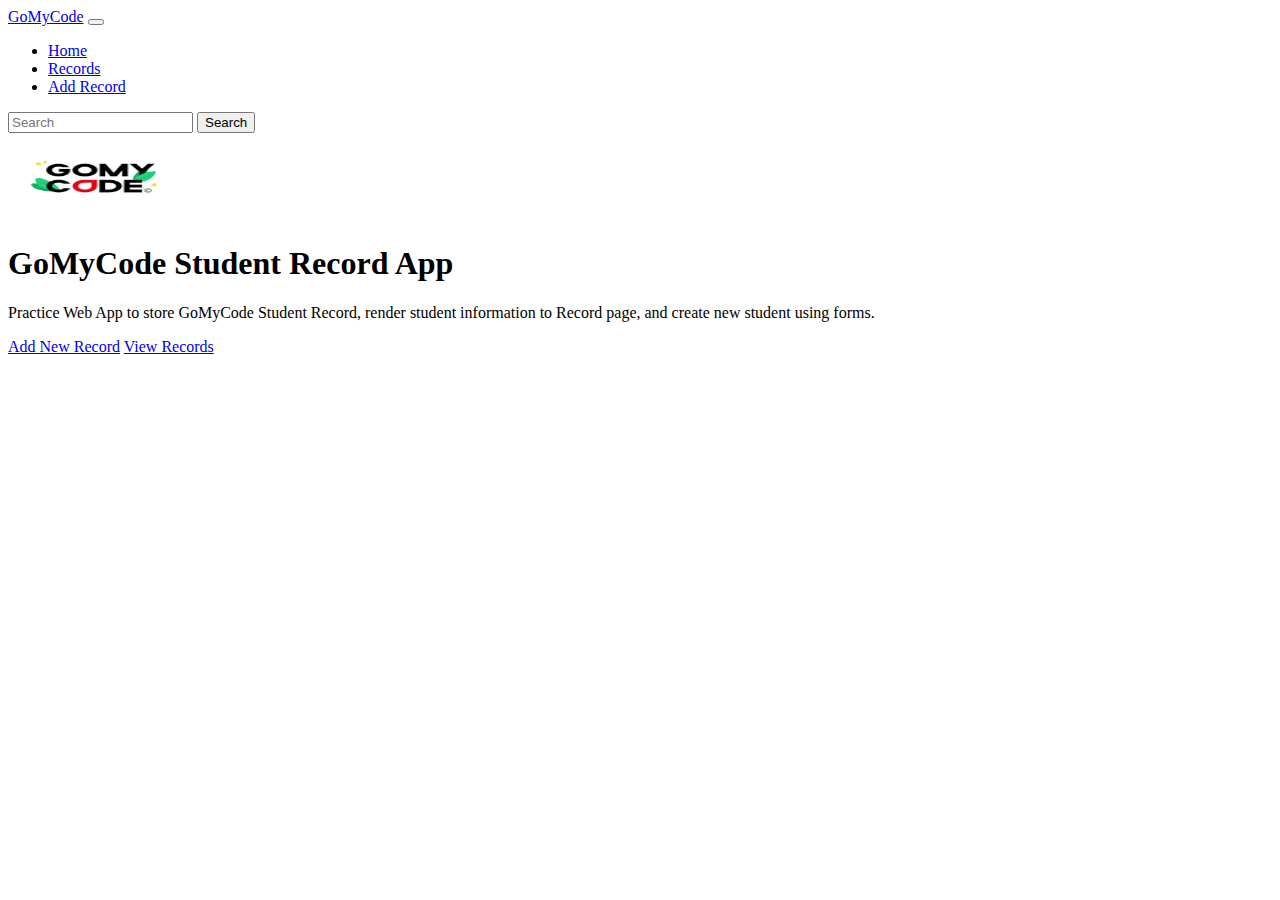
<file: index.html>
<!DOCTYPE html>
<html lang="en">
<head>
    <meta charset="UTF-8">
    <meta http-equiv="X-UA-Compatible" content="IE=edge">
    <meta name="viewport" content="width=device-width, initial-scale=1.0">
    <link rel="shortcut icon" href="images/gomycodelogo.png" type="image/x-icon">
    <!-- Bootstrap link -->
    <link href="https://cdn.jsdelivr.net/npm/bootstrap@5.3.0-alpha3/dist/css/bootstrap.min.css" rel="stylesheet" integrity="sha384-KK94CHFLLe+nY2dmCWGMq91rCGa5gtU4mk92HdvYe+M/SXH301p5ILy+dN9+nJOZ" crossorigin="anonymous">
    <title>Student Record</title>
</head>
<body>
    <header>
        <nav class="navbar navbar-expand-lg bg-primary" data-bs-theme="dark">
            <div class="container-fluid">
                <a class="navbar-brand" href="index.html">GoMyCode</a>
                <button class="navbar-toggler" type="button" data-bs-toggle="collapse" data-bs-target="#navbarSupportedContent" aria-controls="navbarSupportedContent" aria-expanded="false" aria-label="Toggle navigation">
                <span class="navbar-toggler-icon"></span>
                </button>
                <div class="collapse navbar-collapse" id="navbarSupportedContent">
                <ul class="navbar-nav me-auto mb-2 mb-lg-0">
                    <li class="nav-item">
                    <a class="nav-link active" aria-current="page" href="index.html">Home</a>
                    </li>
                    <li class="nav-item">
                    <a class="nav-link" href="pages/records.html">Records</a>
                    </li>
                    <li class="nav-item">
                    <a class="nav-link" href="pages/newrecord.html">Add Record</a>
                    </li>
                </ul>
                <form class="d-flex" role="search">
                    <input class="form-control me-2" type="search" placeholder="Search" aria-label="Search">
                    <button class="btn btn-outline-success" type="submit">Search</button>
                </form>
            </div>
        </div>
        </nav>
    </header>
    <main>
        <div class="px-4 py-5 my-5 text-center">
            <img class="d-block mx-auto mb-4" src="images/gomycodelogo.png" alt="" width="172" height="87">
            <h1 class="display-5 fw-bold text-body-emphasis">GoMyCode Student Record App</h1>
            <div class="col-lg-6 mx-auto">
              <p class="lead mb-4">Practice Web App to store GoMyCode Student Record, render student information to Record page, and create new student using forms.</p>
              <div class="d-grid gap-2 d-sm-flex justify-content-sm-center">
                <a href="pages/newrecord.html" type="button" class="btn btn-primary btn-lg px-4 gap-3">Add New Record</a>
                
                <a href="pages/records.html" type="button" class="btn btn-outline-secondary btn-lg px-4">View Records</a>
              </div>
            </div>
          </div>
    </main>
    <footer></footer>

    <script src="https://cdn.jsdelivr.net/npm/bootstrap@5.3.0-alpha3/dist/js/bootstrap.bundle.min.js" integrity="sha384-ENjdO4Dr2bkBIFxQpeoTz1HIcje39Wm4jDKdf19U8gI4ddQ3GYNS7NTKfAdVQSZe" crossorigin="anonymous"></script>
</body>
</html>
</file>
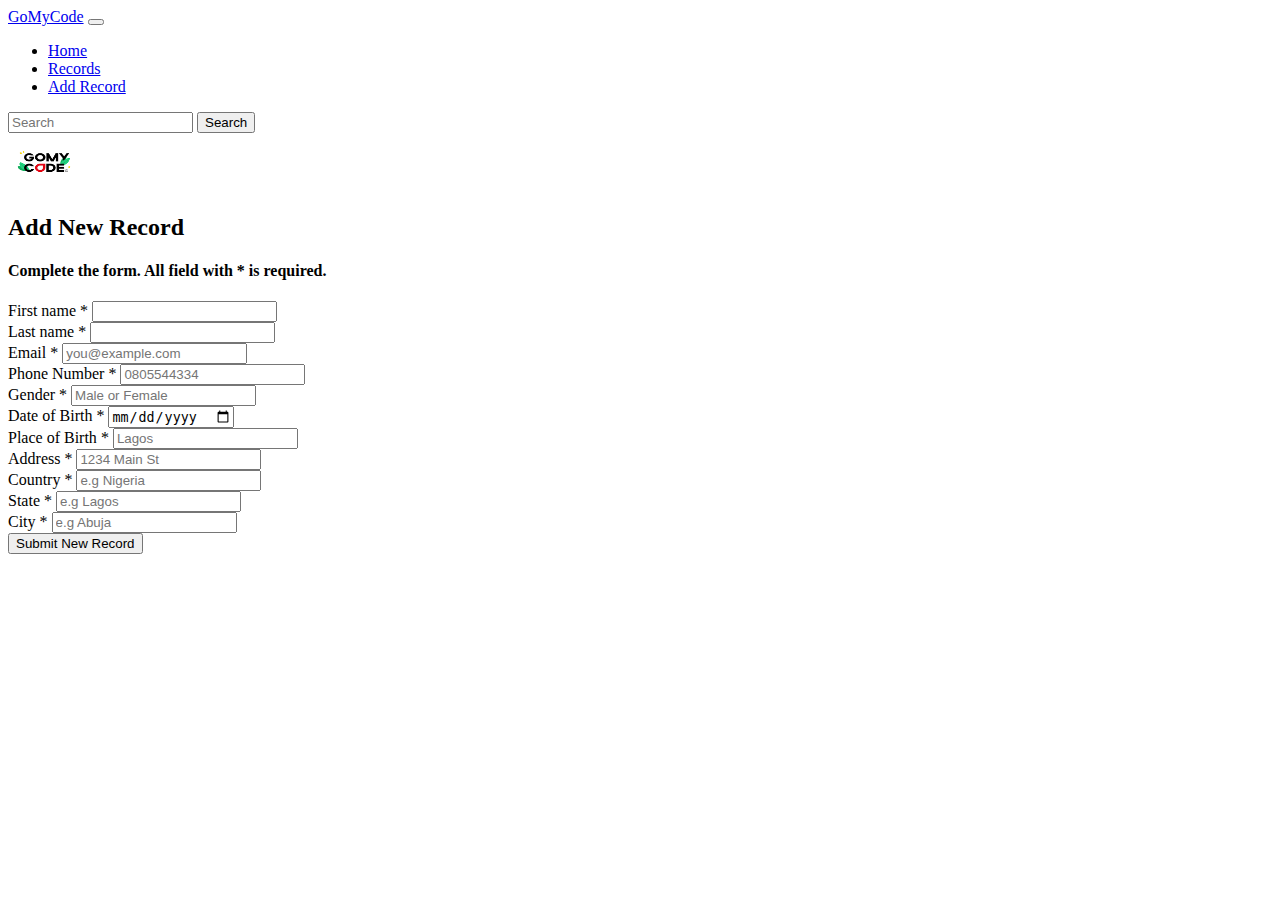
<file: pages/newrecord.html>
<!DOCTYPE html>
<html lang="en">
<head>
    <meta charset="UTF-8">
    <meta http-equiv="X-UA-Compatible" content="IE=edge">
    <meta name="viewport" content="width=device-width, initial-scale=1.0">
    <link rel="shortcut icon" href="images/gomycodelogo.png" type="image/x-icon">
    <!-- Bootstrap link -->
    <link href="https://cdn.jsdelivr.net/npm/bootstrap@5.3.0-alpha3/dist/css/bootstrap.min.css" rel="stylesheet" integrity="sha384-KK94CHFLLe+nY2dmCWGMq91rCGa5gtU4mk92HdvYe+M/SXH301p5ILy+dN9+nJOZ" crossorigin="anonymous">
    <link rel="stylesheet" href="../styles/main.css">
    <title>Student Record</title>
</head>
<body>
    <header>
        <nav class="navbar navbar-expand-lg bg-primary" data-bs-theme="dark">
            <div class="container-fluid">
                <a class="navbar-brand" href="../index.html">GoMyCode</a>
                <button class="navbar-toggler" type="button" data-bs-toggle="collapse" data-bs-target="#navbarSupportedContent" aria-controls="navbarSupportedContent" aria-expanded="false" aria-label="Toggle navigation">
                <span class="navbar-toggler-icon"></span>
                </button>
                <div class="collapse navbar-collapse" id="navbarSupportedContent">
                <ul class="navbar-nav me-auto mb-2 mb-lg-0">
                    <li class="nav-item">
                    <a class="nav-link active" aria-current="page" href="../index.html">Home</a>
                    </li>
                    <li class="nav-item">
                    <a class="nav-link" href="records.html">Records</a>
                    </li>
                    <li class="nav-item">
                    <a class="nav-link" href="newrecord.html">Add Record</a>
                    </li>
                </ul>
                <form class="d-flex" role="search">
                    <input class="form-control me-2" type="search" placeholder="Search" aria-label="Search">
                    <button class="btn btn-outline-success" type="submit">Search</button>
                </form>
            </div>
        </div>
        </nav>
    </header>
    <main class="container">
        <div class="py-5 text-center">
            <img class="d-block mx-auto mb-4" src="../images/gomycodelogo.png" alt="" width="72" height="57">
            <h2>Add New Record</h2>
          </div>
          <div class="col-md-7 col-lg-12">
            <h4 class="mb-3">Complete the form. All field with * is required.</h4>

            <form action="#" method="post" id="form">
              <div class="row g-3">

                <div class="col-sm-6">
                  <label for="firstName" class="form-label">First name <span class="text-danger">*</span> </label>
                  <input type="text" class="form-control" id="firstName" placeholder="" value="" required>
                </div>
    
                <div class="col-sm-6">
                  <label for="lastName" class="form-label">Last name <span class="text-danger">*</span></label>
                  <input type="text" class="form-control" id="lastName" placeholder="" value="" required>
                </div>
    
                <div class="col-6">
                  <label for="email" class="form-label">Email <span class="text-danger">*</span></label>
                  <input type="email" class="form-control" id="email" placeholder="you@example.com" required>
                </div>
                <div class="col-6">
                  <label for="phoneNumber" class="form-label">Phone Number <span class="text-danger">*</span></label>
                  <input type="tel" class="form-control" id="phoneNumber" placeholder="0805544334" required>
                </div>
                <div class="col-4">
                  <label for="gender" class="form-label">Gender <span class="text-danger">*</span></label>
                  <input type="text" class="form-control" id="gender" placeholder="Male or Female" required>
                </div>
                <div class="col-4">
                  <label for="dob" class="form-label">Date of Birth <span class="text-danger">*</span></label>
                  <input type="date" class="form-control" id="dob" placeholder="12/12/1999" required>
                </div>
                <div class="col-4">
                  <label for="pob" class="form-label">Place of Birth <span class="text-danger">*</span></label>
                  <input type="text" class="form-control" id="pob" placeholder="Lagos" required>
                </div>
    
                <div class="col-12">
                  <label for="address" class="form-label">Address <span class="text-danger">*</span></label>
                  <input type="text" class="form-control" id="address" placeholder="1234 Main St" required>
                </div>
    
                <div class="col-md-5">
                  <label for="country" class="form-label">Country <span class="text-danger">*</span></label>
                  <input type="text" class="form-control" id="country" placeholder="e.g Nigeria" required>
                </div>

                <div class="col-md-4">
                  <label for="country" class="form-label">State <span class="text-danger">*</span></label>
                  <input type="text" class="form-control" id="state" placeholder="e.g Lagos" required>
                </div>
    
                <div class="col-md-3">
                  <label for="city" class="form-label">City <span class="text-danger">*</span></label>
                  <input type="text" class="form-control" id="city" placeholder="e.g Abuja" required>
                </div>
              </div>
    
              <button class="w-100 btn btn-primary btn-lg my-5" type="submit">Submit New Record</button>
            </form>
          </div>
    </main>
    <footer></footer>

    <script src="https://cdn.jsdelivr.net/npm/bootstrap@5.3.0-alpha3/dist/js/bootstrap.bundle.min.js" integrity="sha384-ENjdO4Dr2bkBIFxQpeoTz1HIcje39Wm4jDKdf19U8gI4ddQ3GYNS7NTKfAdVQSZe" crossorigin="anonymous"></script>
</body>
</html>
</file>
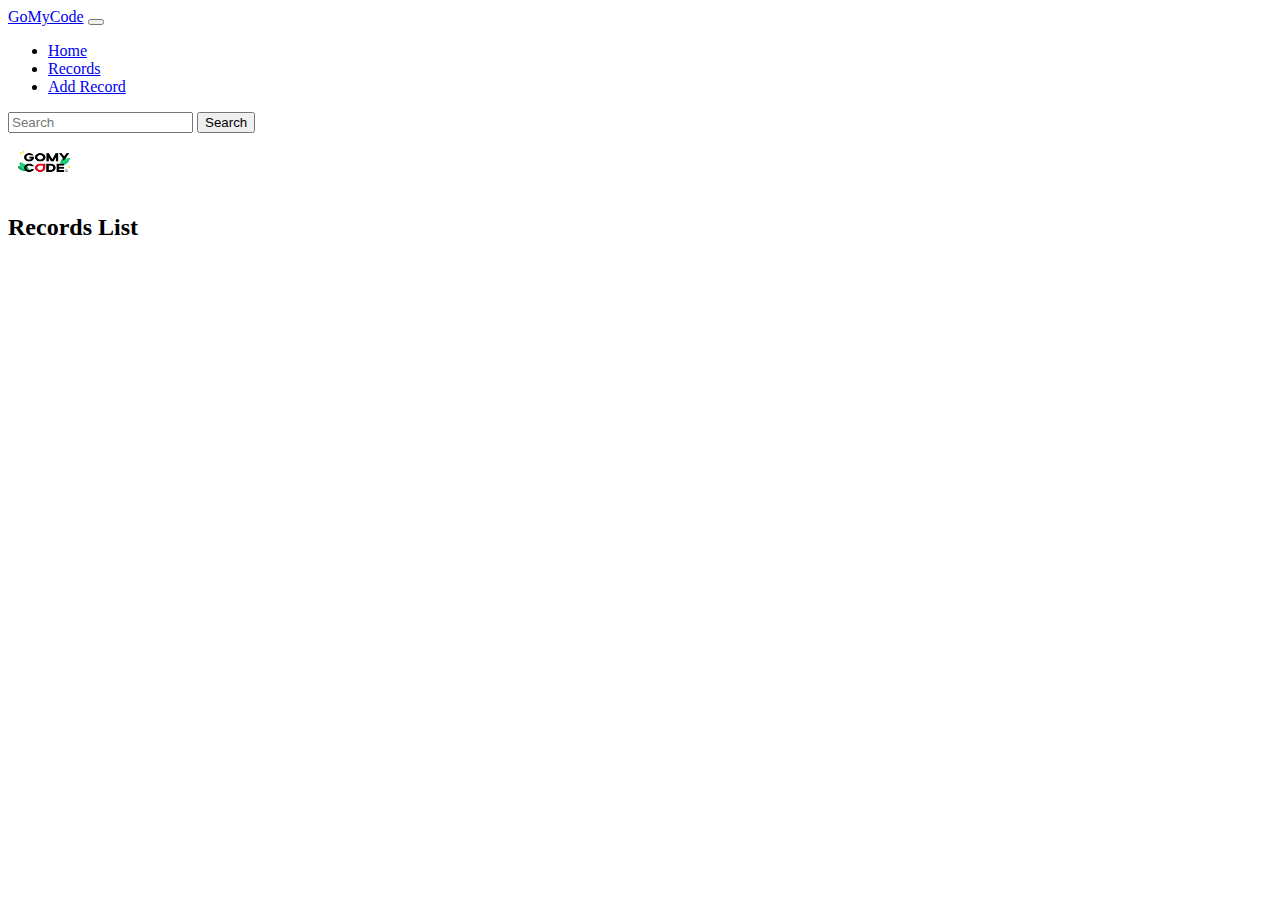
<file: pages/records.html>
<!DOCTYPE html>
<html lang="en">
<head>
    <meta charset="UTF-8">
    <meta http-equiv="X-UA-Compatible" content="IE=edge">
    <meta name="viewport" content="width=device-width, initial-scale=1.0">
    <link rel="shortcut icon" href="images/gomycodelogo.png" type="image/x-icon">
    <!-- Bootstrap link -->
    <link href="https://cdn.jsdelivr.net/npm/bootstrap@5.3.0-alpha3/dist/css/bootstrap.min.css" rel="stylesheet" integrity="sha384-KK94CHFLLe+nY2dmCWGMq91rCGa5gtU4mk92HdvYe+M/SXH301p5ILy+dN9+nJOZ" crossorigin="anonymous">
    <title>Student Record</title>
</head>
<body>
    <header>
        <nav class="navbar navbar-expand-lg bg-primary" data-bs-theme="dark">
            <div class="container-fluid">
                <a class="navbar-brand" href="../index.html">GoMyCode</a>
                <button class="navbar-toggler" type="button" data-bs-toggle="collapse" data-bs-target="#navbarSupportedContent" aria-controls="navbarSupportedContent" aria-expanded="false" aria-label="Toggle navigation">
                <span class="navbar-toggler-icon"></span>
                </button>
                <div class="collapse navbar-collapse" id="navbarSupportedContent">
                <ul class="navbar-nav me-auto mb-2 mb-lg-0">
                    <li class="nav-item">
                    <a class="nav-link active" aria-current="page" href="../index.html">Home</a>
                    </li>
                    <li class="nav-item">
                    <a class="nav-link" href="records.html">Records</a>
                    </li>
                    <li class="nav-item">
                    <a class="nav-link" href="newrecord.html">Add Record</a>
                    </li>
                </ul>
                <form class="d-flex" role="search">
                    <input class="form-control me-2" type="search" placeholder="Search" aria-label="Search">
                    <button class="btn btn-outline-success" type="submit">Search</button>
                </form>
            </div>
        </div>
        </nav>
    </header>
    <main class="container">
        <div class="py-5 text-center">
            <img class="d-block mx-auto mb-4" src="../images/gomycodelogo.png" alt="" width="72" height="57">
            <h2>Records List</h2>
            <div id="grid-container" class="row"></div>
          </div>
    </main>
    <footer></footer>

    <script src="https://cdn.jsdelivr.net/npm/bootstrap@5.3.0-alpha3/dist/js/bootstrap.bundle.min.js" integrity="sha384-ENjdO4Dr2bkBIFxQpeoTz1HIcje39Wm4jDKdf19U8gI4ddQ3GYNS7NTKfAdVQSZe" crossorigin="anonymous"></script>
    
    <script src="../scripts/records.js"></script>
</body>
</html>
</file>
<file: styles/main.css>
.danger {
    color: red !important;
}
</file>
